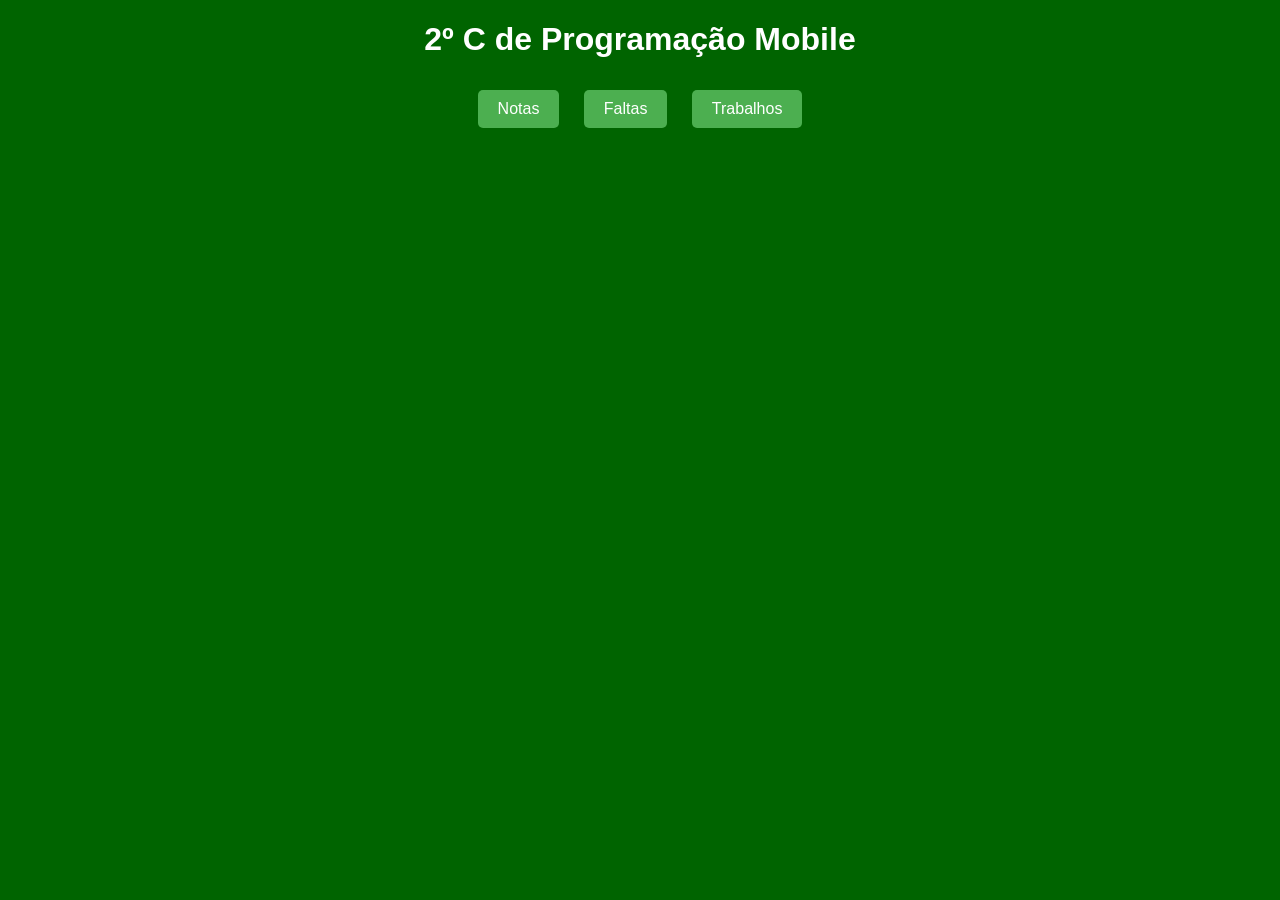
<file: index.html>
<!DOCTYPE html>
<html lang="pt-br">
<head>
    <meta charset="UTF-8">
    <meta name="viewport" content="width=device-width, initial-scale=1.0">
    <title>Programação Mobile - 2º C</title>
    <style>
        body {
            background-color: #006400; /* verde escuro */
            font-family: Arial, sans-serif;
            text-align: center;
        }
        h1 {
            color: #FFFFFF; /* branco */
        }
        .button {
            display: inline-block;
            padding: 10px 20px;
            margin: 10px;
            background-color: #4CAF50; /* verde mais claro */
            color: white;
            text-decoration: none;
            border: none;
            border-radius: 5px;
            cursor: pointer;
        }
        .button:hover {
            background-color: #45a049; /* verde mais escuro no hover */
        }
    </style>
</head>
<body>
    <h1>2º C de Programação Mobile</h1>
    <a href="notas.html" class="button">Notas</a>
    <a href="faltas.html" class="button">Faltas</a>
    <a href="trabalhos.html" class="button">Trabalhos</a>
</body>
</html>
</file>
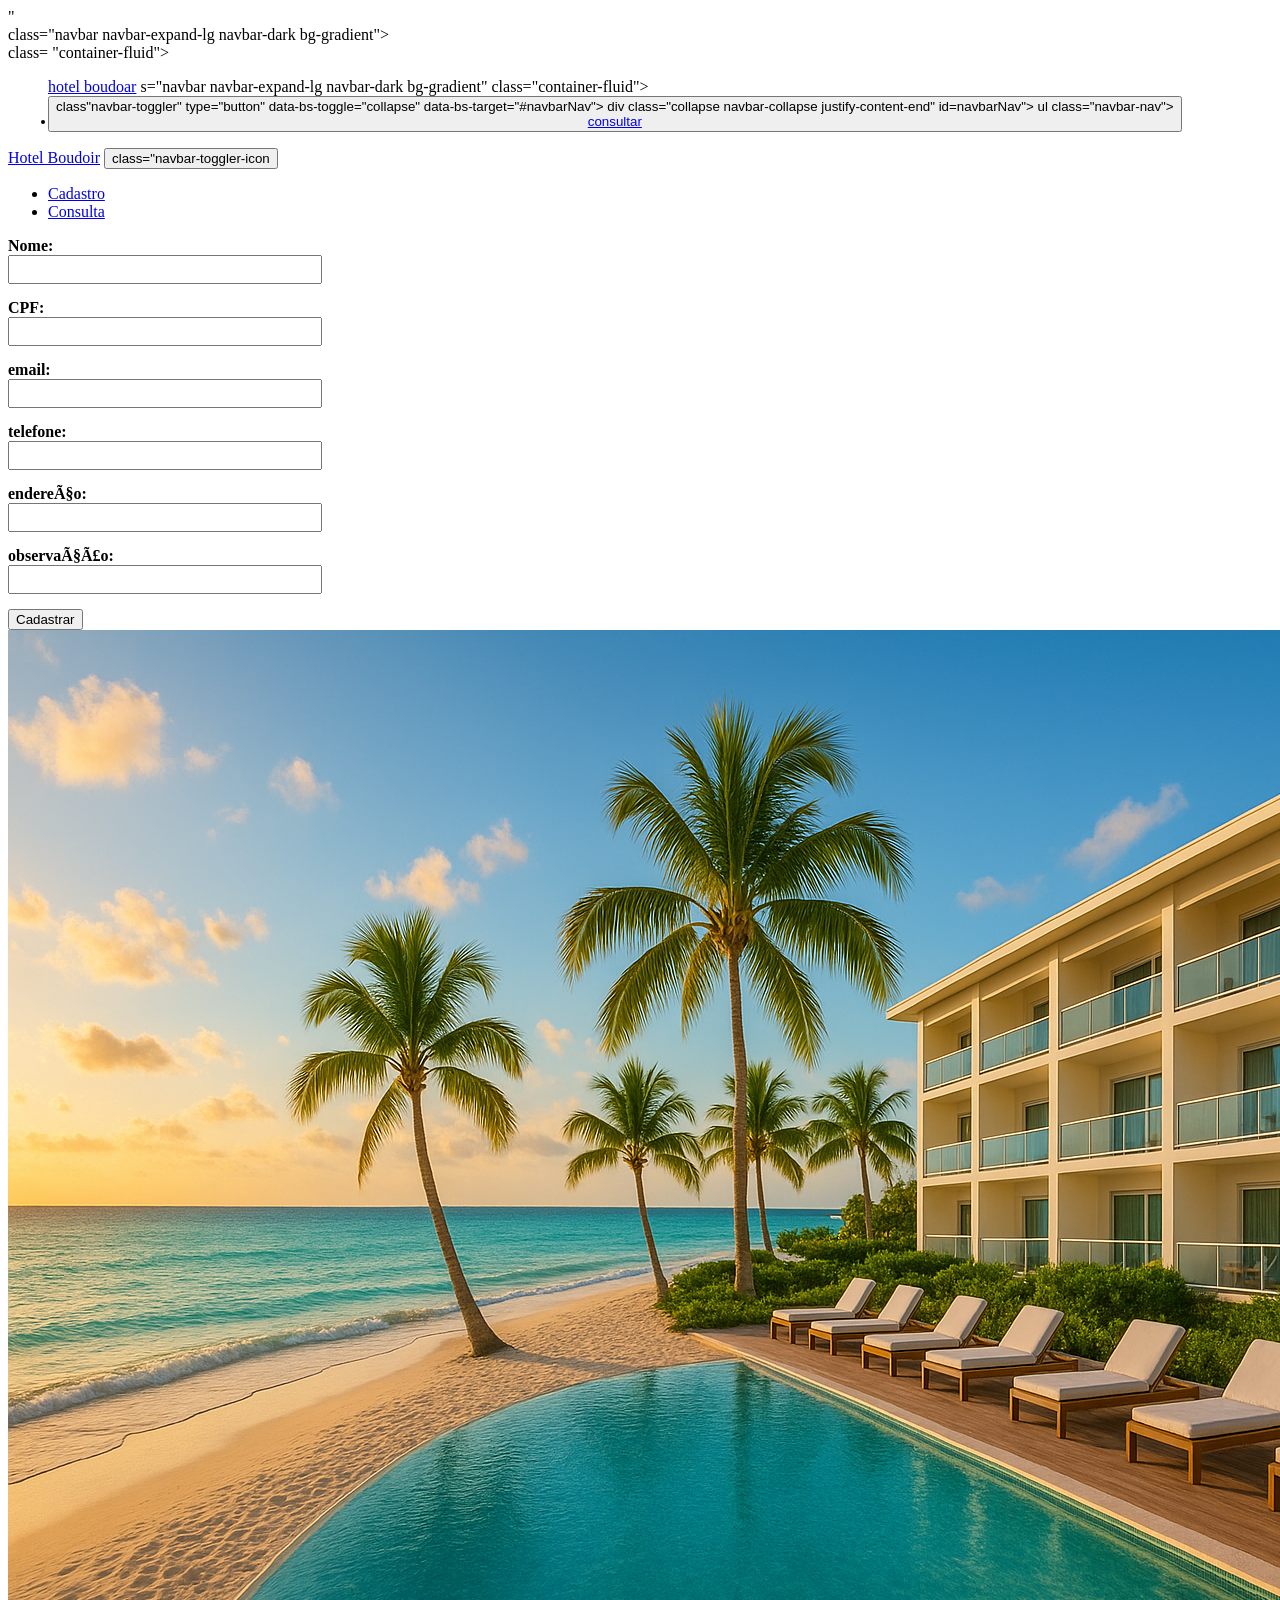
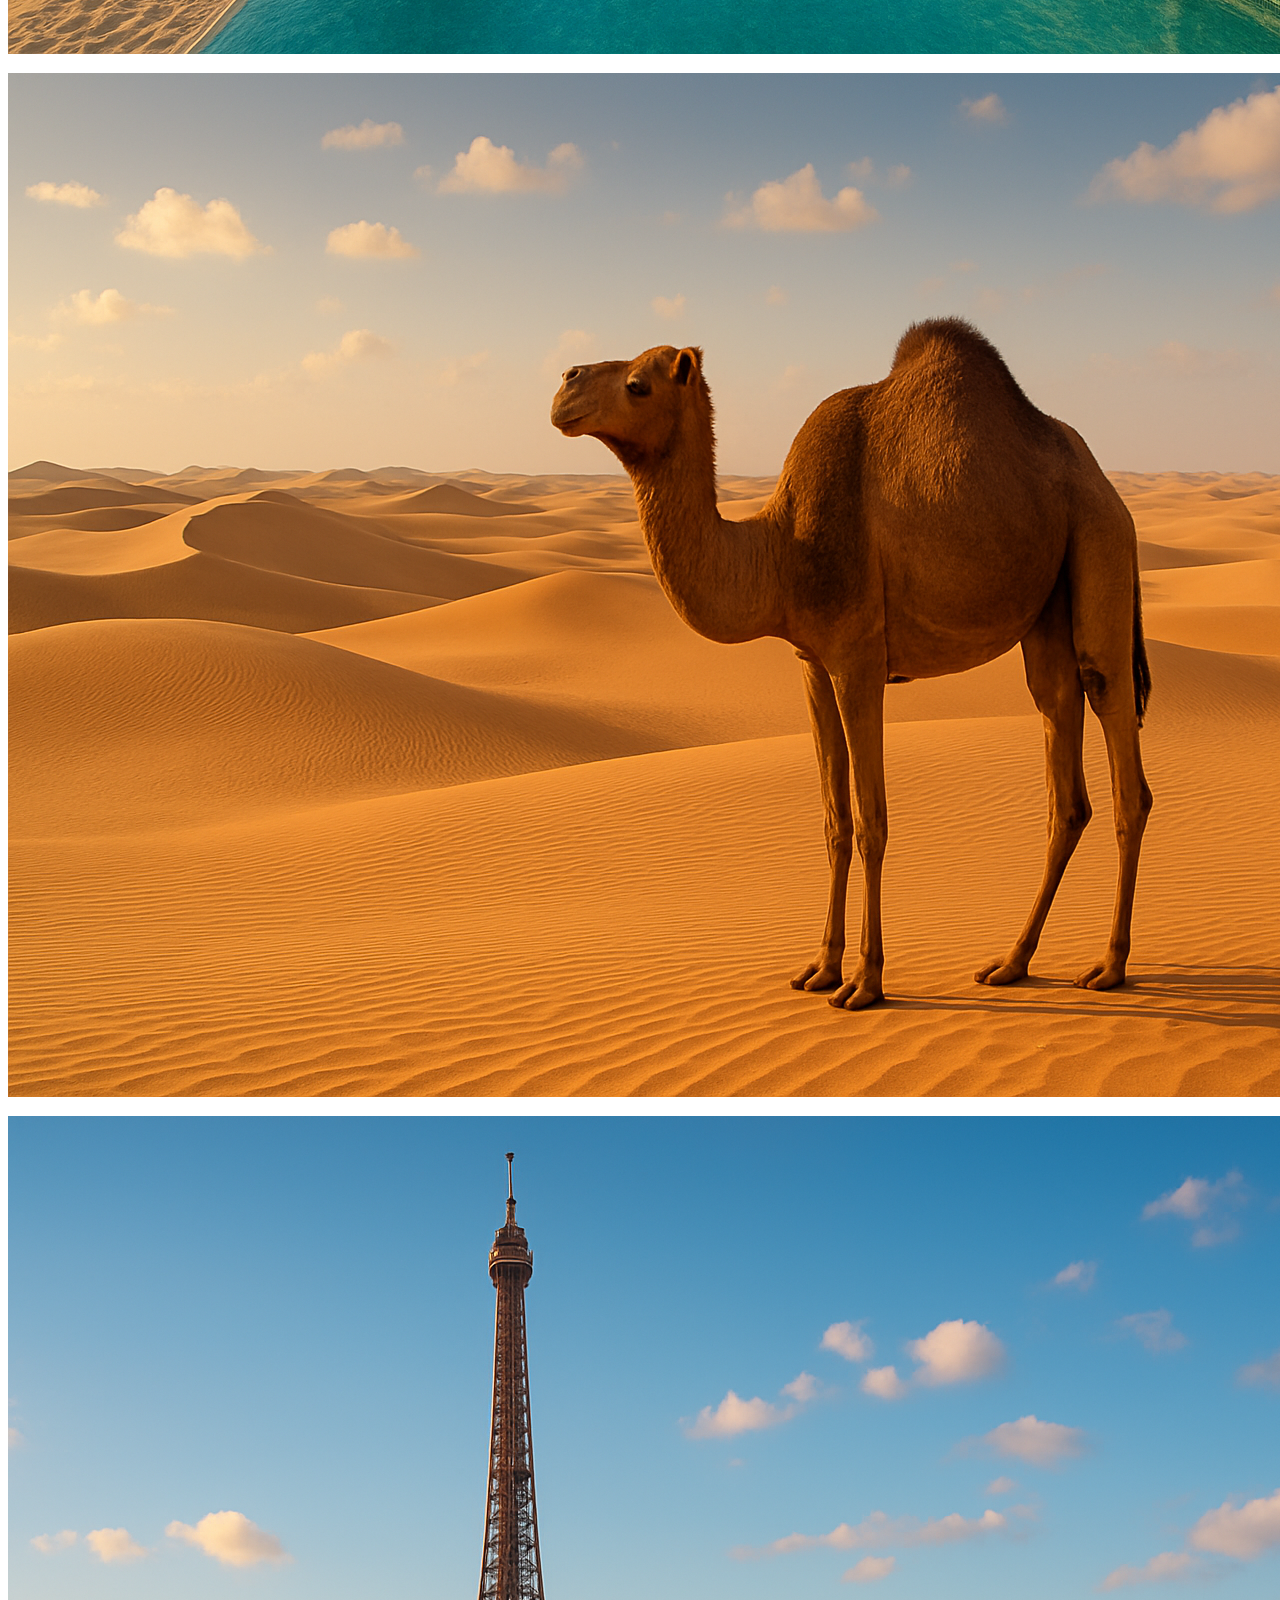
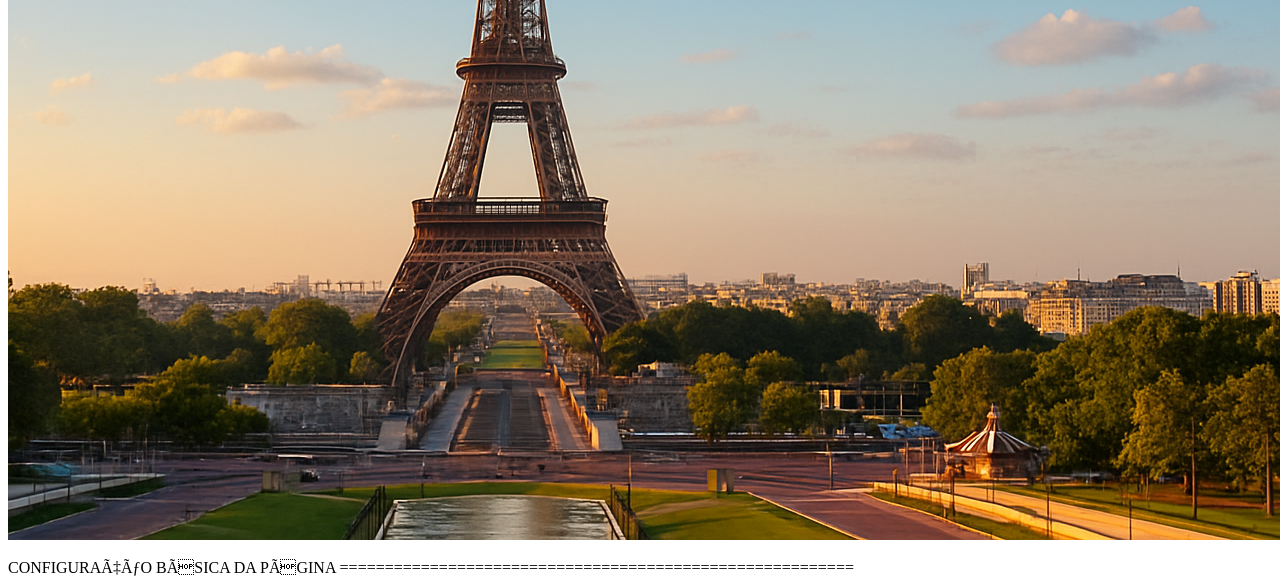
<file: projeto-hotel-main (1)/projetohotel2B/taliene2B/frontend/index.html>
<!DOCTYPE html>
<html lang="pt-br">
<head>
    <link  href="https://
   
    <meta charset="UTF-8> <!-- Define o padrão de caracteristicas (permite acentos)-->"
    <meta name="viewport" content="width=device-width, initial-scale=1.0">
    <title>Document</title>
    <style>
        /* Apenas um estilo básico para organizar */
        div { margin-bottom: 15px; }
        label { display: block; font-weight: bold; }
        input { width: 100%; max-width: 300px; padding: 5px; }
        
    </style>

</head>
<body>

    <nav> class="navbar navbar-expand-lg navbar-dark bg-gradient">
        <div> class= "container-fluid">
            <ul class="navbar-nav"
            <!--logotipo/ nome do hotel-->
            <a class="navbar-brand fw-bold text-white" href="/"> hotel boudoar</a>
            <!--botão que aparece em tela-->
            s="navbar navbar-expand-lg navbar-dark bg-gradient" 
            class="container-fluid">
            <button> class"navbar-toggler" type="button" data-bs-toggle="collapse" data-bs-target="#navbarNav">
                div class="collapse navbar-collapse justify-content-end" id=navbarNav">
                ul class="navbar-nav">
                <li class="nav-item">
                    <!---link para a página de consulta-->
                    <a class="nav-link text-white" href="/consulta"> consultar</a>
                </li>
            

            
        </div>
        <div>

            <!--logotipo / nome do hotel-->
            <a href="/">Hotel Boudoir</a>
            <!--botão que aparece em telas pequenas-->
            <button type="button">
                <span> class="navbar-toggler-icon</span>
            </button>
                <!--itens de navegação-->
                <div id= "navbarNav">
                    <ul>
                        <li>
                            <a href="/"> Cadastro</a>
                        </li>
                        <li>
                            <a href="/consulta"> Consulta</a>
                        </li>
                    </ul>
                </div>
        </div>
    </nav>
    <form id="formCadastro">
     <div>
        <div>
            <label>Nome: </label>
            <input type="text" name="nome" required>
        </div>
     </div>
     <div>
        <div>
            <label>CPF: </label>
            <input type="text" name="nome" required>
        </div>
     </div>
     <div>
        <div>
            <label>email: </label>
            <input type="text" name="nome" required>
        </div>
     </div>
     <div>
        <div>
            <label>telefone: </label>
            <input type="text" name="nome" required>
        </div>
     </div>
     <div>
        <div>
            <label>endereço: </label>
            <input type="text" name="nome" required>
        </div>
     </div>
     <div>
        <div>
            <label>observação: </label>
            <input type="text" name="nome" required>
        </div>
     </div>

     <button type="submit">Cadastrar</button>
    </form>
    <!-- =============================================
    BANNER / CARROSSEL DE IMAGENS
    --------------------------------------------------
    mostra três imagens girando automaticamente no topo da página
    as imagens estão na pasta /frontend/assets/imagens/bannerx.png
    controlado automaticamente pelo bootstrap (data-bs-ride="carrousel")
    =========================================================== -->
    <header>
        <div id="carrouselExampleIndicados" class="carousel slide" data-bs-ride="carousel">
            <div class="carousel-inner">
                <!-- Primeira imagem(ativa por padrão)-->
                <div class="carousel-item active">
                    <img src="assets/images/banner1.png" class="d-block w-100" alt="banner 1">
                </div>
                <div class="carousel-item">
                    <img src="assets/images/banner2.png" class="d-block w-100" alt="banner 2">
                </div>
                <div class="carousel-item">
                    <img src="assets/images/banner3.png" class="d-block w-100" alt="banner 3">
                </div>
                
            </div>
        </div>
    </header> 
    CONFIGURAÇÃO BÁSICA DA PÁGINA
    =========================================================
   
    
  

    <script src="assets/js/main.js" ></script>

</body>
</file>
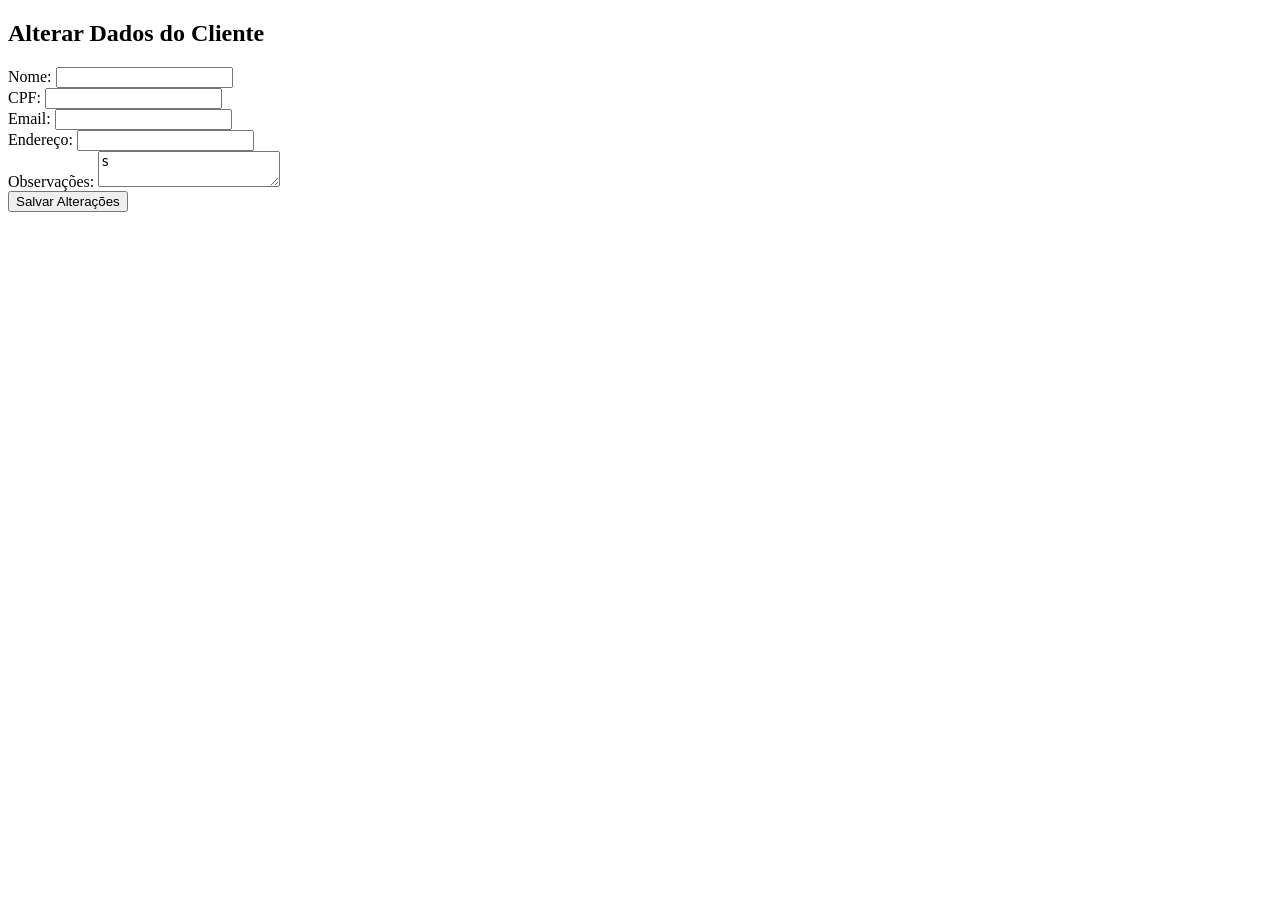
<file: projetohotel2B/projeto hotel/frontend/alterar.html>
<!DOCTYPE html>                  
<html lang="pt-br">                
<head>                             
    <meta charset="UTF-8">         
    <meta name="viewport" content="width=device-width, initial-scale=1.0">  
    <title>consulta de clientes</title>


    
</head>
<body>
     <div>
        <h2> Alterar Dados do Cliente</h2>
    
        <form type="hidden" id="clienteId">
    
            <div>
    
                <div>
                    <label>Nome:</label>
                    <input type="text" id="nome" required>
                </div>
    
                <div>
                    <label>CPF:</label>
                    <input type="text" id="cpf" required>
                </div>
    
                <div>
                    <label>Email:</label>
                    <input type="email" id="email" required>
                </div>
    
                <div>
                    <label>Endereço:</label>
                    <input type="text" id="endereco" required>
                </div>
    
                <div>
                    <label>Observações:</label>
                    <textarea id="observacoes">s</textarea>
                </div>
            </div>
    
            <div>
                <button type="submit"> Salvar Alterações</button>
            </div>
        </form>
        <div id="mensagem"></div>
    </div>
</body>
</file>
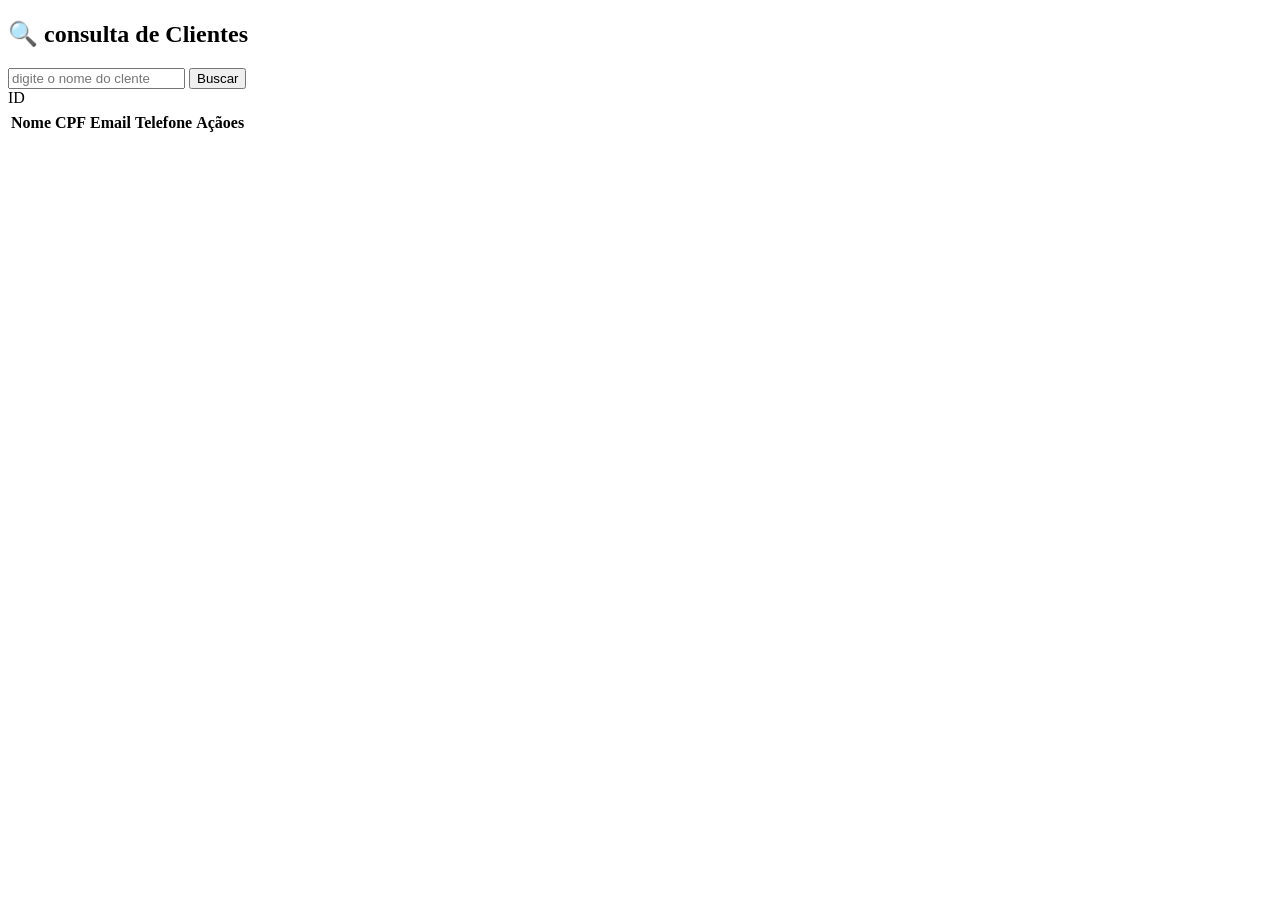
<file: projetohotel2B/projeto hotel/frontend/consulta.html>
<!DOCTYPE html>
<html lang="pt-br">
<head>
    <meta charset="UTF-8">
    <meta name="viewport" content="width=device-width, initial-scale=1.0">
    <title>Document</title>
</head>
<body>

    <div>
          <h2>🔍 consulta de Clientes</h2>
            <!--🧠campo de busca com botão-->
            <div>
                <input type="text" id="campoBusca" placeholder="digite o nome do clente">
                <button id="btnBusca">Buscar</button>
            </div>

            <!--tabela de resultados-->
            <table>
                <thead>
                    <tr>
                        <tr>ID</tr>
                        <th>Nome</th>
                        <th>CPF</th>
                        <th>Email</th>
                        <th>Telefone</th>
                        <th>Açãoes</th>

                    </tr>
                </thead>
                <!--o corpo da tabela sera preenchido dinamicamente via JS-->
                <tbody id="tabelaresultados"></tbody>
            </table>
     </div>
    <script scr="assets/js/main.js"></script>

</body>
</html>
</file>
